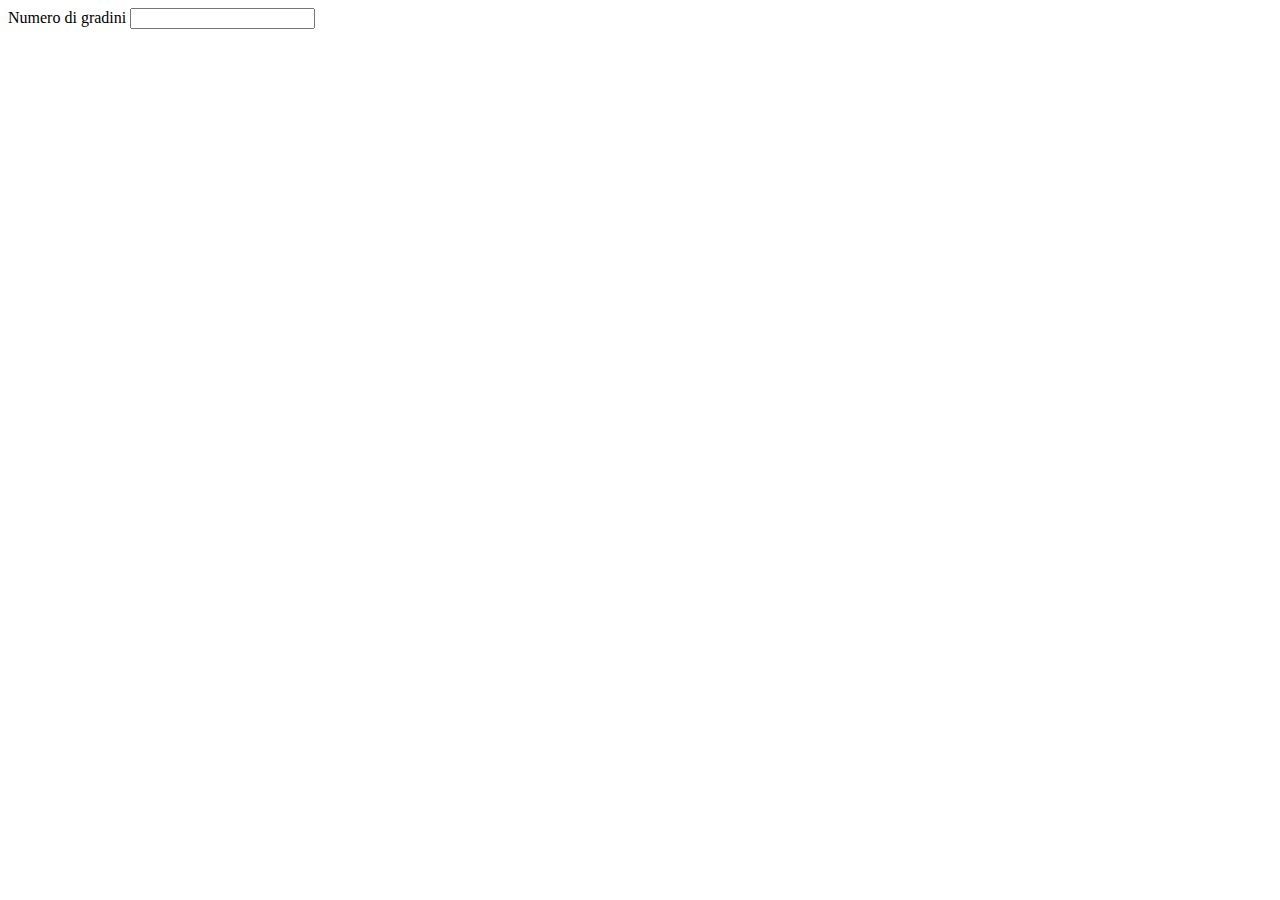
<file: ClimbingStairs/index.html>
<!DOCTYPE html>
<html>
<head>
	<title>Climbing Stairs</title>
</head>
<body>

	Numero di gradini
	<input type="number" name="gradini" id="gradini">

	<script type="text/javascript">

		function fib(n) {

			if (n <= 1)
				return n;
			return fib(n - 1) + fib(n - 2);
		}

		
		function countWays(s) {

			return fib(s + 1);
		}

		document.getElementById("gradini").addEventListener("change", () => {

			let gradini = parseInt(document.getElementById("gradini").value);

			console.log(gradini);

			console.log(countWays(gradini));
		});

	</script>
</body>
</html>
</file>
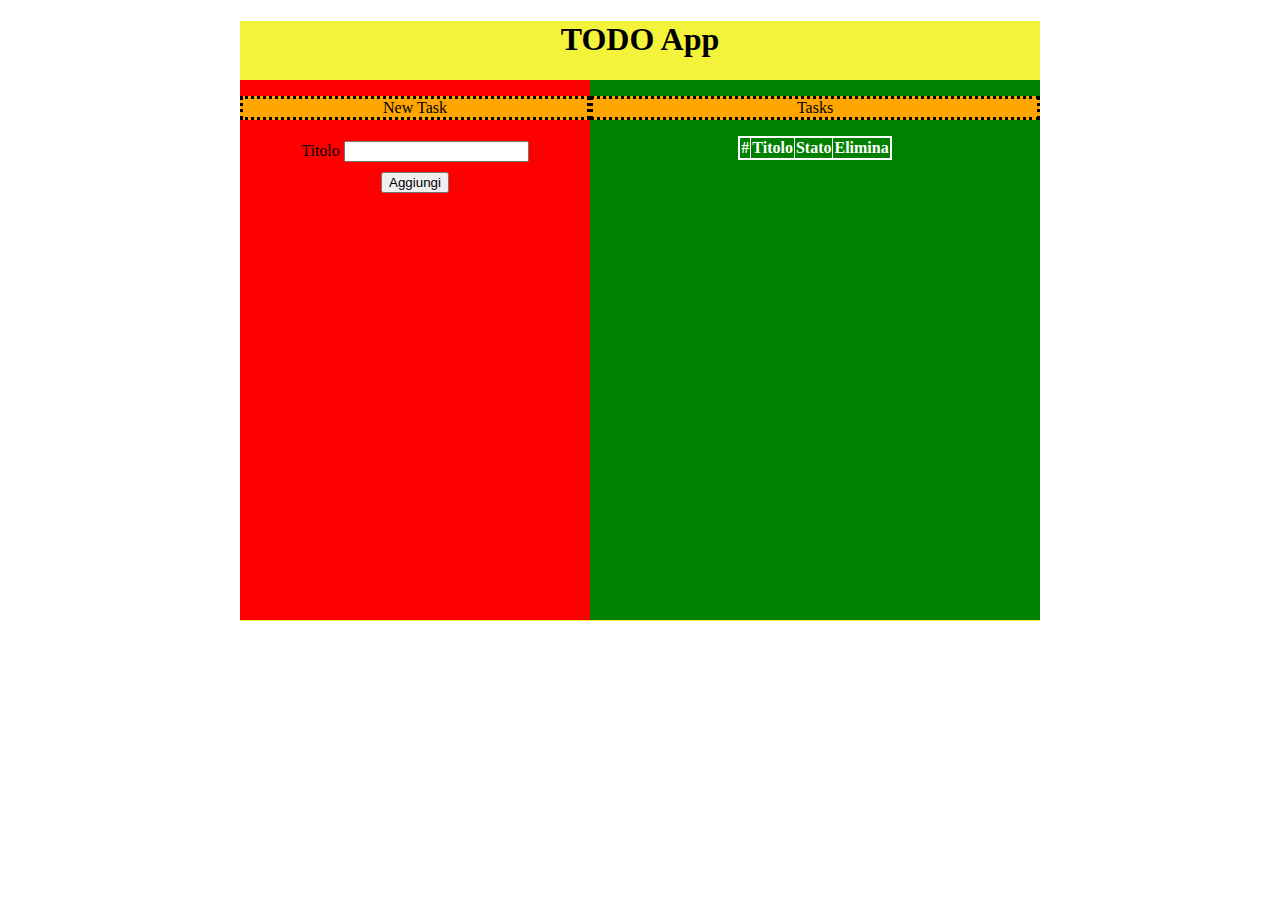
<file: TODO_App/index.html>
<!DOCTYPE html>
<html>
<head>
	<meta charset="utf-8" />
	<title>TODO App</title>
	<link rel="stylesheet" type="text/css" href="styles.css">
</head>
<body>
	<div class="container">
		<h1>TODO App</h1>
		<div id="divLeft" class="bg-red">
			<p>New Task</p>
			<form id="newTaskForm">
				<div class="row">
					Titolo
					<input type="text" name="titolo">
				</div>
				<div class="row">
					<input type="submit" id="btnSubmit" value="Aggiungi">
				</div>
			</form>
		</div>
		<div id="divCenter" class="bg-green">
			<p>Tasks</p>

			<div class="center">
				<table>
					<thead>
						<th>#</th>
						<th>Titolo</th>
						<th>Stato</th>
						<th>Elimina</th>
					</thead>
					<tbody id="tableBody">
					</tbody>
				</table>
			</div>
		</div>
	</div>
	<script type="text/javascript" src="script.js"></script>
</body>
</html>
</file>
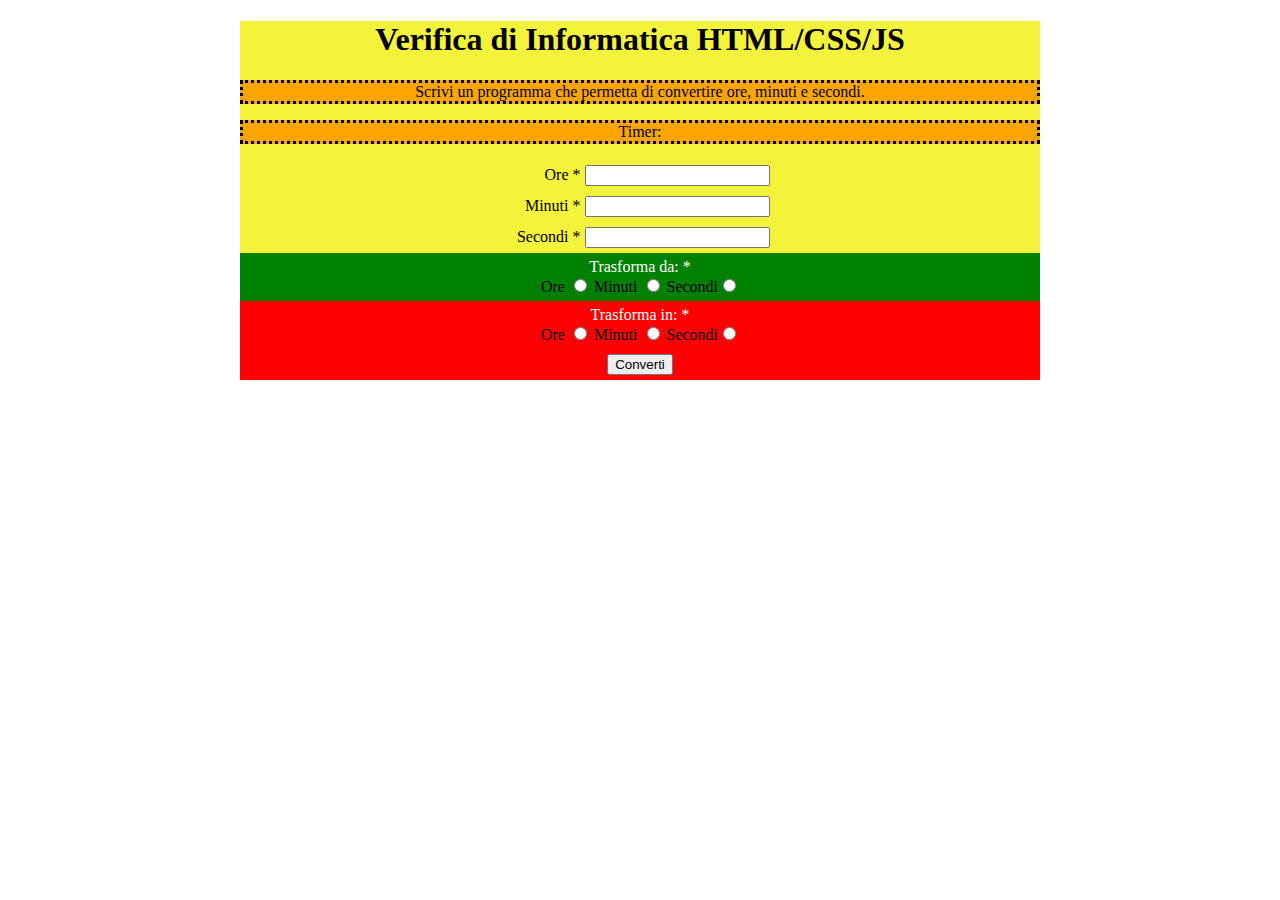
<file: VerificaInfo/index.html>
<!DOCTYPE html>
<html>
<head>
	<title>Verifica di Informatica HTML/CSS/JS</title>
	<meta charset="UTF-8" />
    <meta name="viewport" content="width=device-width" />
	<link rel="stylesheet" type="text/css" href="styles.css">
</head>
<body>
	<div class="container">
		<h1>Verifica di Informatica HTML/CSS/JS</h1>
		<p>Scrivi un programma che permetta di convertire ore, minuti e secondi.</p>
		<p>Timer: <span id="timer"></span></p>

		<form action="risultato.html" id="mainForm">
			<div class="row">
				<span class="label">Ore *</span>
				<input type="number" name="ore" min="1" required>
			</div>
			<div class="row">
				<span class="label">Minuti *</span>
				<input type="number" name="minuti" min="1" required>
			</div>
			<div class="row">
				<span class="label">Secondi *</span>
				<input type="number" name="secondi" min="1" required>
			</div>
			<div class="row bg-green">
				<span class="label" style="color:#FFF;">Trasforma da: *</span><br>
				Ore <input type="radio" name="tipoDa" value="ore" required>
				Minuti <input type="radio" name="tipoDa" value="minuti" required>
				Secondi<input type="radio" name="tipoDa" value="secondi" required>
			</div>
			<div class="row bg-red">
				<span class="label" style="color:#FFF;">Trasforma in: *</span><br>
				Ore <input type="radio" name="tipoA" value="ore" required>
				Minuti <input type="radio" name="tipoA" value="minuti" required>
				Secondi<input type="radio" name="tipoA" value="secondi" required>
			</div>
			<div class="row bg-red">
				<input type="submit" value="Converti">
			</div>
		</form>
		
	</div>
	<script type="text/javascript" src="script.js"></script>
</body>
</html>
</file>
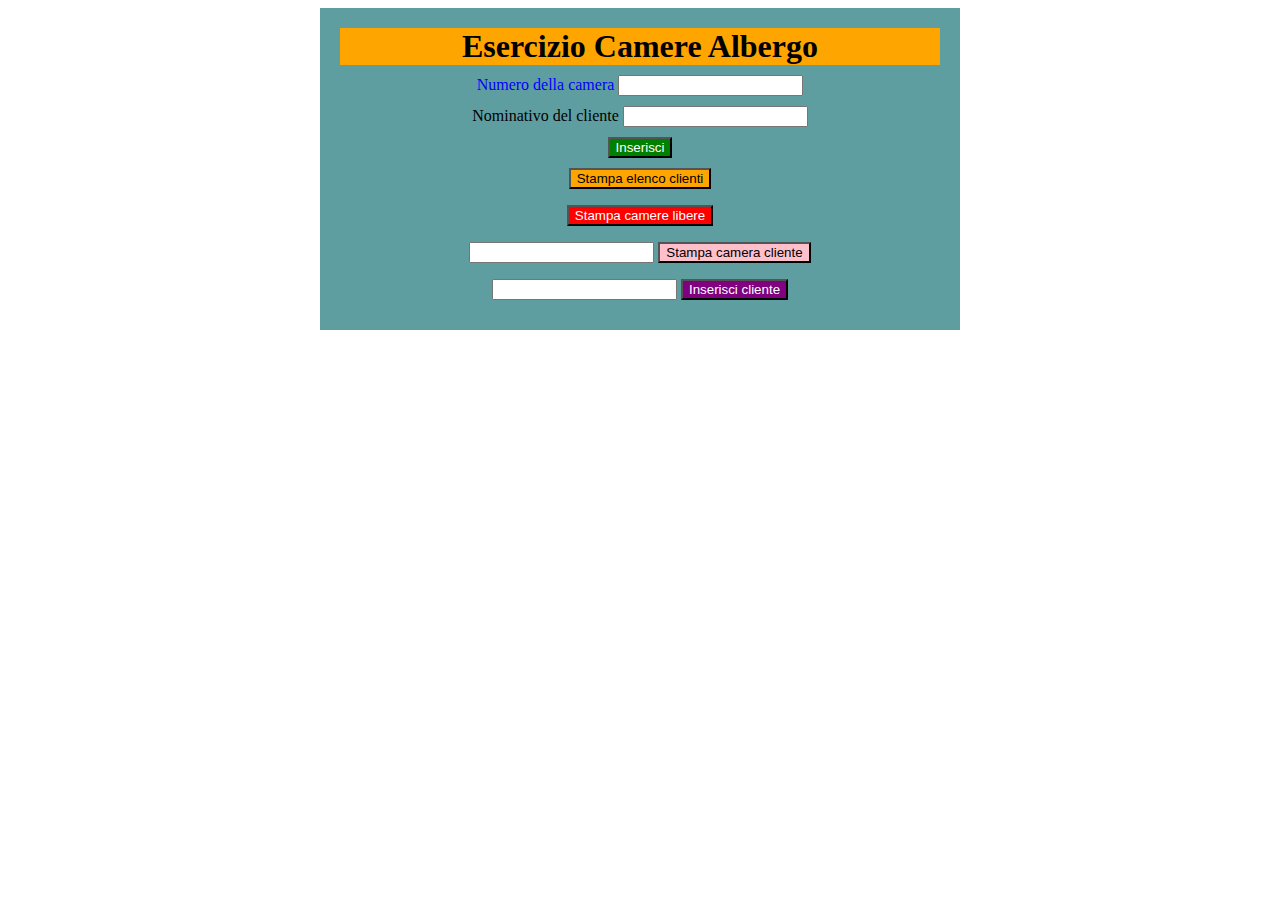
<file: HTML_CSS_JS/compito/index.html>
<!DOCTYPE html>
<html lang="en">
  <head>
    <title>Esercizio Camere Albergo</title>
    <meta charset="UTF-8" />
    <meta name="viewport" content="width=device-width" />
    <link rel="stylesheet" href="styles.css" />
  </head>
  <body>
    <div class="container">
        <h1>Esercizio Camere Albergo</h1>
        <div class="form-row">
            <span style="color: blue;">Numero della camera</span>
            <input type="text" id="numeroCamera">
        </div>
        <div class="form-row">
            Nominativo del cliente
            <input type="text" id="nominativoCliente">
        </div>
        <div class="form-row">
            <input style="background-color: green; color: white;" type="button" id="btnInserisci" value="Inserisci">
        </div>
        <div class="form-row">
            <input style="background-color: orange;" type="button" id="btnStampaClienti" value="Stampa elenco clienti">
            <p id="clientiCamere"></p>
        </div>
        <div class="form-row">
            <input style="background-color: red; color: white;" type="button" id="btnStampaCamereLibere" value="Stampa camere libere">
            <p id="camereLibere"></p>
        </div>
        <div class="form-row">
            <input type="text" id="nomeCliente">
            <input style="background-color: pink;" type="button" id="btnStampaCameraCliente" value="Stampa camera cliente">
            <p id="cameraCliente"></p>
        </div>
        <div class="form-row">
            <input type="text" id="nomeNuovoCliente">
            <input style="background-color: purple; color: white;" type="button" id="btnInserisciClienteDaNome" value="Inserisci cliente">
        </div>
    </div>
    <script type="text/javascript" src="script.js"></script>
  </body>
</html>
</file>
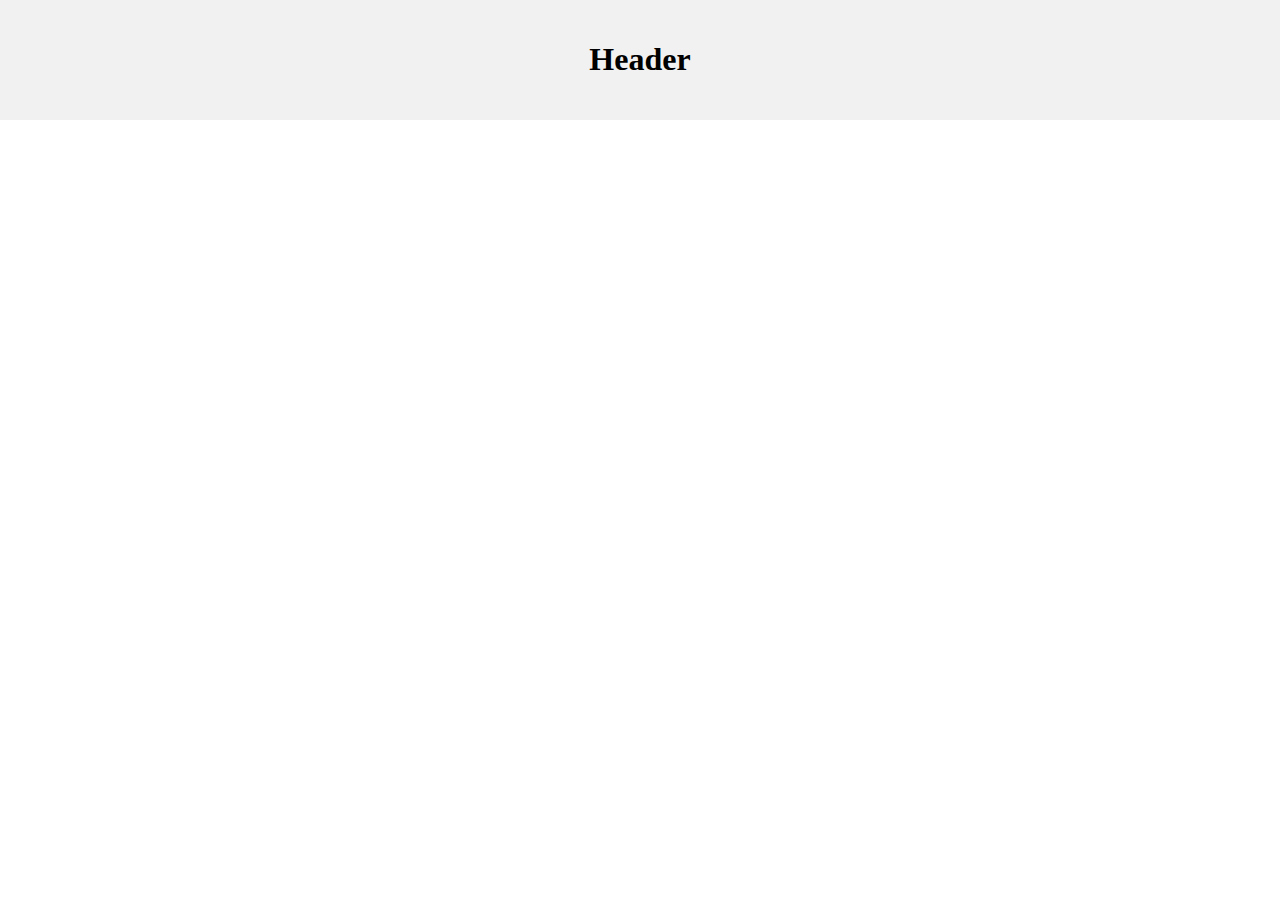
<file: HTML_CSS_JS/Es1/index.html>
<!DOCTYPE html>
<html lang="en">
<head>
    <meta charset="UTF-8">
    <meta http-equiv="X-UA-Compatible" content="IE=edge">
    <meta name="viewport" content="width=device-width, initial-scale=1.0">
    <title>My personal page</title>
    <style>
    body {
        margin: 0;
    }
    /* Style the header */
    .header {
        background-color: #f1f1f1;
        padding: 20px;
        text-align: center;
    }
    </style>
    <link rel="stylesheet" href="style.css">
</head>
<body>
    <div class="header" >
        <h1>Header</h1>
    </div>
    <script type="text/javascript">
        console.log("Console message");
    </script>
</body>
</html>
</file>
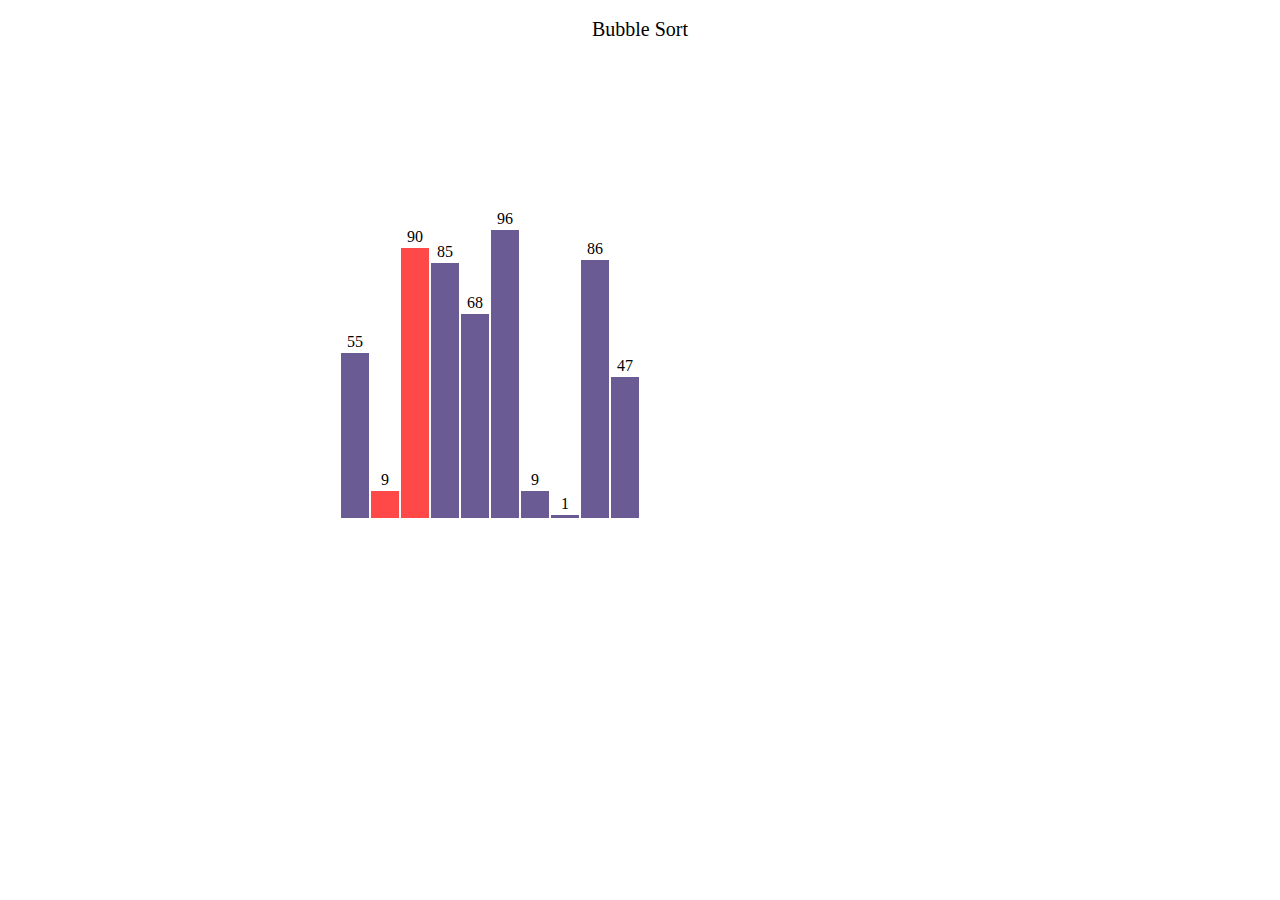
<file: BubbleSort/sort.html>
<!DOCTYPE html>
<html lang="en">
<head>
	<meta charset="UTF-8" />
	<meta name="viewport" content=
		"width=device-width, initial-scale=1.0" />
	<link rel="stylesheet" href="sort.css" />
</head>

<body>
	<br />
	<p class="header">Bubble Sort</p>

	<div id="array"></div>
	<script src="sort.js"></script>
</body>
</html>
</file>
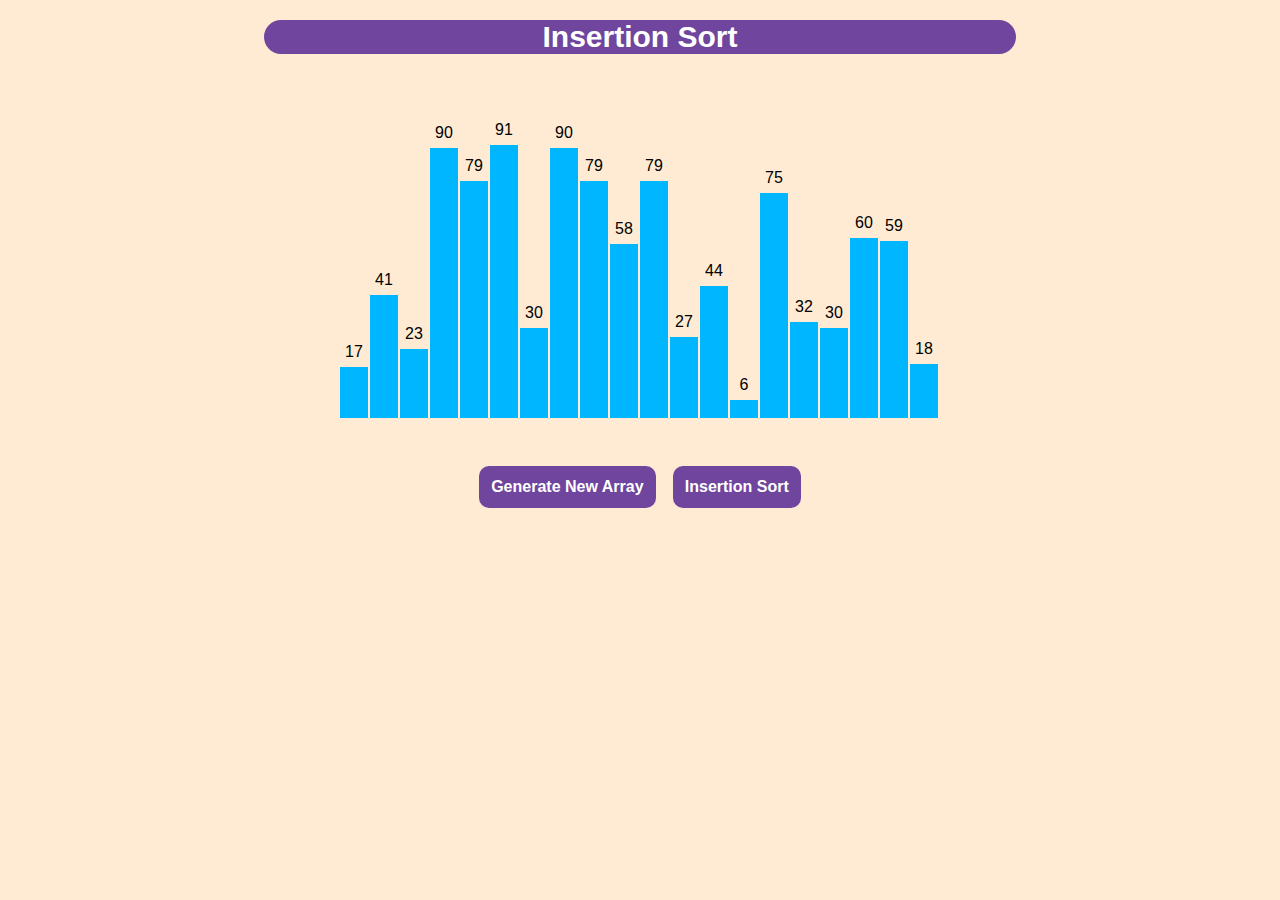
<file: InsertionSort/sort.html>
<!DOCTYPE html> 
<html lang="en"> 
	
<!-- head -->
<head> 
	
	<!-- linking style.css -->
	<link href="sort.css" rel="stylesheet" /> 
</head> 

<!-- body -->
<body> 
	<section class="head">Insertion Sort</section> 
	<section class="data-container"></section> 
	<section id="ele"></section> 
	<div style="margin: auto; width: fit-content;"> 

	<!-- "Generate New Array" button -->
<button class="btn1"
		onclick="generate()" id="Button1" > 
	Generate New Array</button> 
	
<!-- "Insertion Sort" button -->
<button class="btn2"
		onclick="InsertionSort(),disable()"
		id="Button2" > 
	Insertion Sort</button> 
	</div>	 
</body> 

<!-- linking index.js -->
<script src="sort.js"></script> 
</html>
</file>
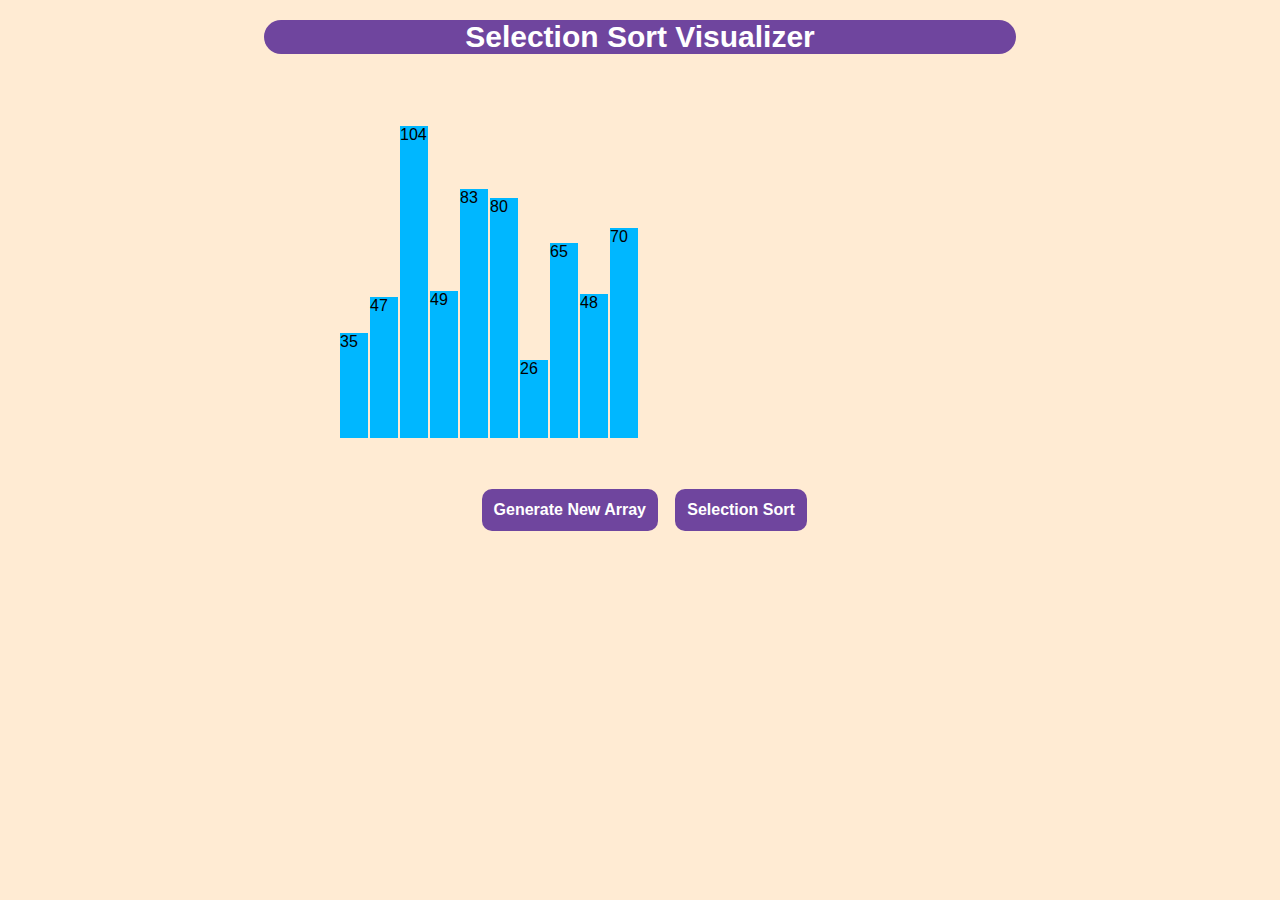
<file: SelectionSort/sort.html>
<!DOCTYPE html> 
<html lang="en"> 

<!-- head -->
<head> 
	<meta charset="UTF-8" /> 
	<meta name="viewport"
		content="width=device-width, initial-scale=1.0" /> 
	<meta http-equiv="X-UA-Compatible" content="ie=edge" /> 
	
	<!-- title -->
	<title>Sorting Visualizer</title> 

	<!-- linking style.css -->
	<link href="sort.css" rel="stylesheet" /> 
</head> 

<!-- body -->
<body > 
<section class="head">Selection Sort Visualizer</section> 
<section class="data-container"></section> 
	
<!-- "Generate New Array" button -->
<button class="btn1" onclick="generate()" id="Button1" > 
	Generate New Array</button> 
	
<!-- "Selection Sort" button -->
<button class="btn2"
		onclick="SelectionSort(500)" id="Button2" > 
	Selection Sort</button> 
</body> 

<!-- linking index.js -->
<script src="sort.js"></script> 
</html>
</file>
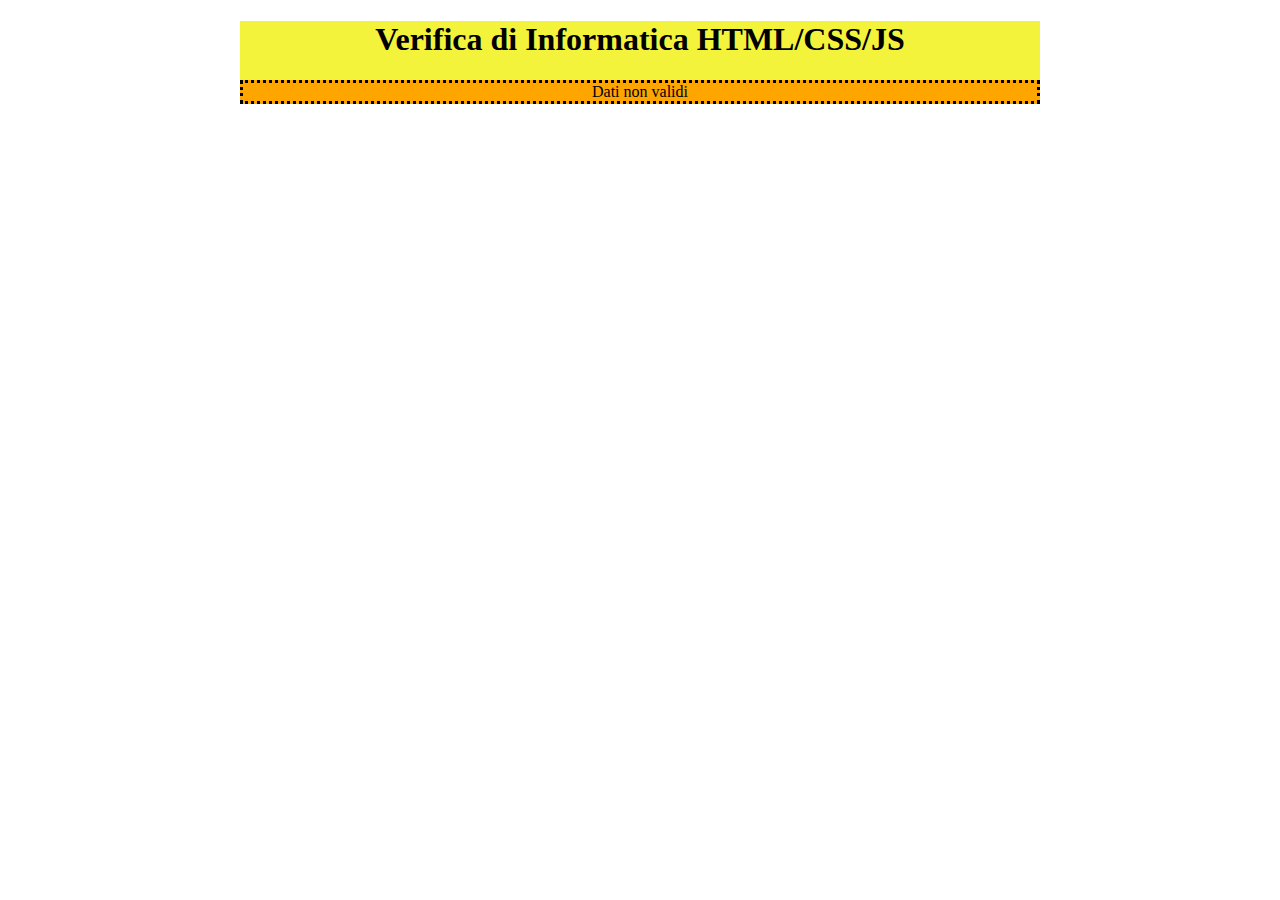
<file: VerificaInfo/risultato.html>
<!DOCTYPE html>
<html>
<head>
	<title>Verifica di Informatica HTML/CSS/JS</title>
	<meta charset="UTF-8" />
    <meta name="viewport" content="width=device-width" />
	<link rel="stylesheet" type="text/css" href="styles.css">
</head>
<body>
	<div class="container">
		<h1>Verifica di Informatica HTML/CSS/JS</h1>
		<p id="par"><span id="valoreDa"></span><span id="tipoDa"></span> corrispondono a <span id="valoreA"></span><span id="tipoA"></span></p>
	</div>
	<script type="text/javascript" src="scriptRisultato.js"></script>
</body>
</html>
</file>
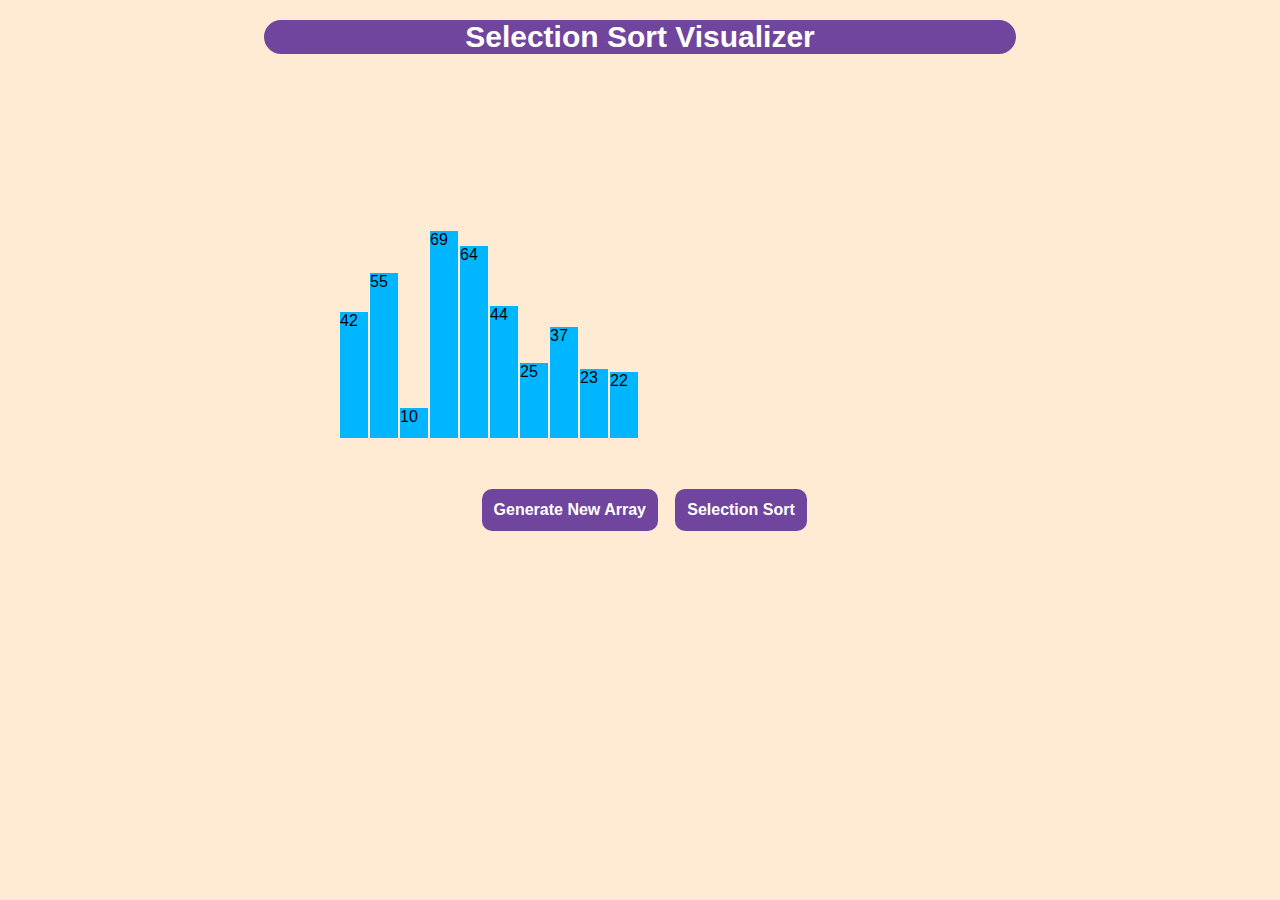
<file: HTML_CSS_JS/SelectionSort/sort.html>
<!DOCTYPE html> 
<html lang="en"> 

<!-- head -->
<head> 
	<meta charset="UTF-8" /> 
	<meta name="viewport"
		content="width=device-width, initial-scale=1.0" /> 
	<meta http-equiv="X-UA-Compatible" content="ie=edge" /> 
	
	<!-- title -->
	<title>Sorting Visualizer</title> 

	<!-- linking style.css -->
	<link href="sort.css" rel="stylesheet" /> 
</head> 

<!-- body -->
<body > 
<section class="head">Selection Sort Visualizer</section> 
<section class="data-container"></section> 
	
<!-- "Generate New Array" button -->
<button class="btn1" onclick="generate()" id="Button1" > 
	Generate New Array</button> 
	
<!-- "Selection Sort" button -->
<button class="btn2"
		onclick="SelectionSort(500)" id="Button2" > 
	Selection Sort</button> 
</body> 

<!-- linking index.js -->
<script src="sort.js"></script> 
</html>
</file>
<file: TODO_App/styles.css>
.container {
	text-align: center;
	width: 800px;
	margin-left: auto;
	margin-right: auto;
	background-color: #f3f33c;
	min-height: 600px;
}
p {
	border: 3px dotted black;
	background-color: orange;
}
.row {
	padding-bottom: 5px;
	padding-top: 5px;
}
.label {
	display: inline-block;
	min-width: 70px;
	text-align: right;
}
.bg-green {
	background-color: green;
}
.bg-red {
	background-color: red;
}
#divLeft {
	float: left;
	width: 350px;
	min-height: 540px;
}
#divCenter {
	float: right;
	width: 450px;
	min-height: 540px;	
}
table {
	display: inline-block;
}
table, th, td {
	border: 1px solid white;
	color: white;
	border-collapse: collapse;
}
.center {
	text-align: center;
}
.no-padding {
	padding: 0px;
}
.no-margin {
	margin: 0px;
}
</file>
<file: VerificaInfo/styles.css>
.container {
	text-align: center;
	width: 800px;
	margin-left: auto;
	margin-right: auto;
	background-color: #f3f33c;
}
p {
	border: 3px dotted black;
	background-color: orange;
}
.row {
	padding-bottom: 5px;
	padding-top: 5px;
}
.label {
	display: inline-block;
	min-width: 70px;
	text-align: right;
}
.bg-green {
	background-color: green;
}
.bg-red {
	background-color: red;
}
</file>
<file: HTML_CSS_JS/compito/styles.css>
h1 {
    background-color: orange;
    margin: 0;
    padding: 0px;
    width: 100%;
}
.container {
    background-color: CadetBlue;
    width: 600px;
    margin-left: auto;
    margin-right: auto;
    text-align: center;
    padding: 20px;
}
.form-row {
    margin-top: 10px;
    margin-bottom: 10px;
}
</file>
<file: HTML_CSS_JS/Es1/style.css>

</file>
<file: BubbleSort/sort.css>
* {
	margin: 0px;
	padding: 0px;
	box-sizing: border-box;
}

.header {
	font-size: 20px;
	text-align: center;
}

#array {
	background-color: white;
	height: 413px;
	width: 598px;
	margin: auto;
	position: relative;
	margin-top: 64px;
}

.block {
	width: 28px;
	background-color: #6b5b95;
	position: absolute;
	bottom: 0px;
	transition: 0.2s all ease;
}

.block_id {
	position: absolute;
	color: black;
	margin-top: -20px;
	width: 100%;
	text-align: center;
}
</file>
<file: InsertionSort/sort.css>
.mySlides { 
display: none; 
} 

body { 
background-color: rgb(255, 235, 211); 
font-family: Verdana, sans-serif; 
} 

.head { 
margin-top: 20px; 
margin-right: 20vw; 
margin-left: 20vw; 
text-align: center; 
font-size: 30px; 
background-color: #6f459e; 
color: white; 
border-radius:19px; 
font-weight: bolder; 
} 

.data-container { 
width: 600px; 
height: 364px; 
position: relative; 
margin: 0 auto; 
} 

.bar { 
width: 28px; 
position: absolute; 
left: 0; 
bottom: 0; 
background-color: rgb(0, 183, 255); 
transition: 0.2s all ease; 
} 

.bar__id { 
position: absolute; 
top: -24px; 
width: 100%; 
text-align: center; 
} 
.btn1
{ 
padding: 12px; 
font-weight: bolder; 
background-color: #6f459e; 
border-radius: 10px; 
color: white; 
font-size: 16px; 
border: white; 
margin-top: 1vw; 
margin-right: 1vw; 
} 
.btn2
{ 
padding: 12px; 
font-weight: bolder; 
background-color: #6f459e; 
border-radius: 10px; 
color: white; 
font-size: 16px; 
border: white
} 
#ele{ 
text-align: center; 
height: 35px; 
}
</file>
<file: SelectionSort/sort.css>
.mySlides { 
	display: none; 
} 

body { 
	background-color: rgb(255, 235, 211); 
	font-family: Verdana, sans-serif; 
} 

.head { 
	margin-top: 20px; 
	margin-right: 20vw; 
	margin-left: 20vw; 
	text-align: center; 
	font-size: 30px; 
	background-color: #6f459e; 
	color: white; 
	border-radius: 19px; 
	font-weight: bolder; 
} 

.data-container { 
	width: 600px; 
	height: 384px; 
	position: relative; 
	margin: 0 auto; 
} 

.bar { 
	width: 28px; 
	position: absolute; 
	left: 0; 
	bottom: 0; 
	background-color: rgb(0, 183, 255); 
	transition: 0.2s all ease; 
} 

.bar__id { 
	position: absolute; 
	top: -24px; 
	width: 100%; 
	text-align: center; 
} 
.btn1 { 
	padding: 12px; 
	font-weight: bolder; 
	background-color: #6f459e; 
	border-radius: 10px; 
	color: white; 
	font-size: 16px; 
	border: white; 
	margin-left: 37vw; 
	margin-top: 4vw; 
	margin-right: 1vw; 
} 
.btn2 { 
	padding: 12px; 
	font-weight: bolder; 
	background-color: #6f459e; 
	border-radius: 10px; 
	color: white; 
	font-size: 16px; 
	border: white; 
}
</file>
<file: HTML_CSS_JS/SelectionSort/sort.css>
.mySlides { 
	display: none; 
} 

body { 
	background-color: rgb(255, 235, 211); 
	font-family: Verdana, sans-serif; 
} 

.head { 
	margin-top: 20px; 
	margin-right: 20vw; 
	margin-left: 20vw; 
	text-align: center; 
	font-size: 30px; 
	background-color: #6f459e; 
	color: white; 
	border-radius: 19px; 
	font-weight: bolder; 
} 

.data-container { 
	width: 600px; 
	height: 384px; 
	position: relative; 
	margin: 0 auto; 
} 

.bar { 
	width: 28px; 
	position: absolute; 
	left: 0; 
	bottom: 0; 
	background-color: rgb(0, 183, 255); 
	transition: 0.2s all ease; 
} 

.bar__id { 
	position: absolute; 
	top: -24px; 
	width: 100%; 
	text-align: center; 
} 
.btn1 { 
	padding: 12px; 
	font-weight: bolder; 
	background-color: #6f459e; 
	border-radius: 10px; 
	color: white; 
	font-size: 16px; 
	border: white; 
	margin-left: 37vw; 
	margin-top: 4vw; 
	margin-right: 1vw; 
} 
.btn2 { 
	padding: 12px; 
	font-weight: bolder; 
	background-color: #6f459e; 
	border-radius: 10px; 
	color: white; 
	font-size: 16px; 
	border: white; 
}
</file>
